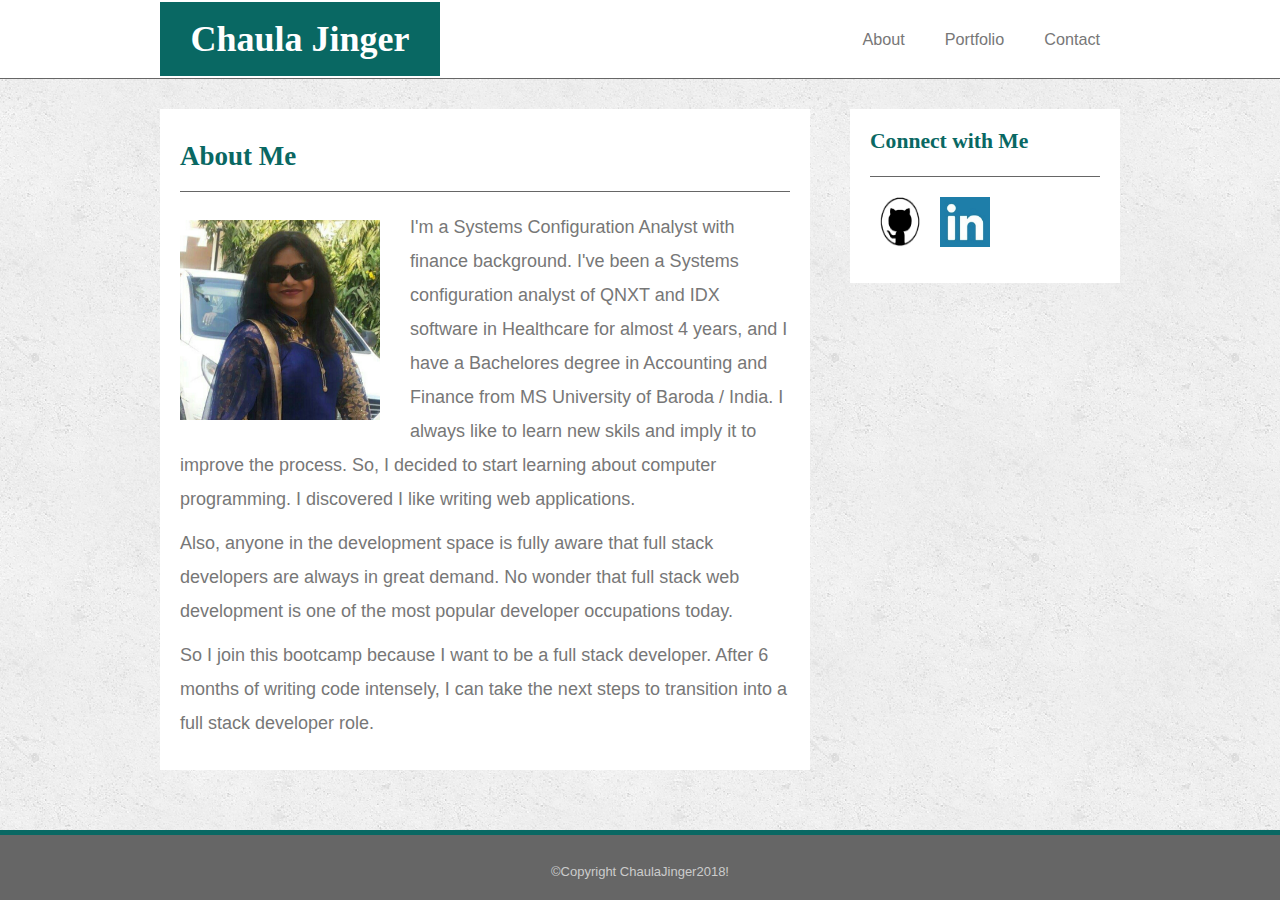
<file: index.html>
<!DOCTYPE html>
<html>

<head>
	<meta charset="UTF-8">
	<meta name="viewport" content="width=device-width, initial-scale=1.0">
	<title>Chaula Jinger</title>
	<link rel="icon" sizes="32x32" href="assets/images/IconImage.png">
	<link rel="stylesheet" type="text/css" href="assets/css/reset.css">
	<link rel="stylesheet" type="text/css" href="assets/css/style.css">
</head>

<body>
	<div class="content">
		<header>
			<div class="namearea clearfix">
				<h1 class="topname">Chaula Jinger</h1>
				<nav class="navitems">
					<ul>
						<li><a href="index.html">About</a></li>
						<li><a href="portfolio.html">Portfolio</a></li>
						<li><a href="contact.html">Contact</a></li>
					</ul>
				</nav>			
			</div>
		</header>

		<div class="contentarea clearfix">
			<section class="mainsecarea">
				<h2>About Me</h2>
				<hr id="hrtop">

				<img id="bioimg" src="assets/images/BioImage.jpg" alt="Chaula Jinger">
				<p>I'm a Systems Configuration Analyst with finance background. I've been a Systems configuration analyst of QNXT and IDX software in Healthcare for almost 4  years, and I have a Bachelores degree in Accounting and Finance from MS University of Baroda / India. I always like to learn new skils and imply it to improve the process. So, I decided to start learning about computer programming. I discovered I like writing web applications. </p>

				<p>Also, anyone in the development space is fully aware that full stack developers are always in great demand. No wonder that full stack web development is one of the most popular developer occupations today. </p>

				<p>So I join this bootcamp because I want to be a full stack developer. After 6 months of writing code intensely, I can take the next steps to transition into a full stack developer role.</p>		

			</section>

			<section class="sidebar">
        <h3>Connect with Me</h3>
        <hr>
        <div class="sideicon">
          <a href="https://github.com/chaulajinger" target="_blank">
            <img class="iconimg" src="assets/images/github_icon.png" >
          </a>
          <a href="https://www.linkedin.com/in/chaula-jinger-11977975/" target="_blank">
            <img class="iconimg" src="assets/images/linkedin_icon.png" >
          <!--</a>
          <a href="https://stackoverflow.com/users/9688521/cjinger" target="_blank">
            <img class="iconimg" src="assets/images/stackof_icon.png" >
          </a> -->	
        </div>
      </section>
		</div>
	</div>

	<footer>
    &copy;Copyright ChaulaJinger2018!
	</footer>
</body>

</html>
</file>
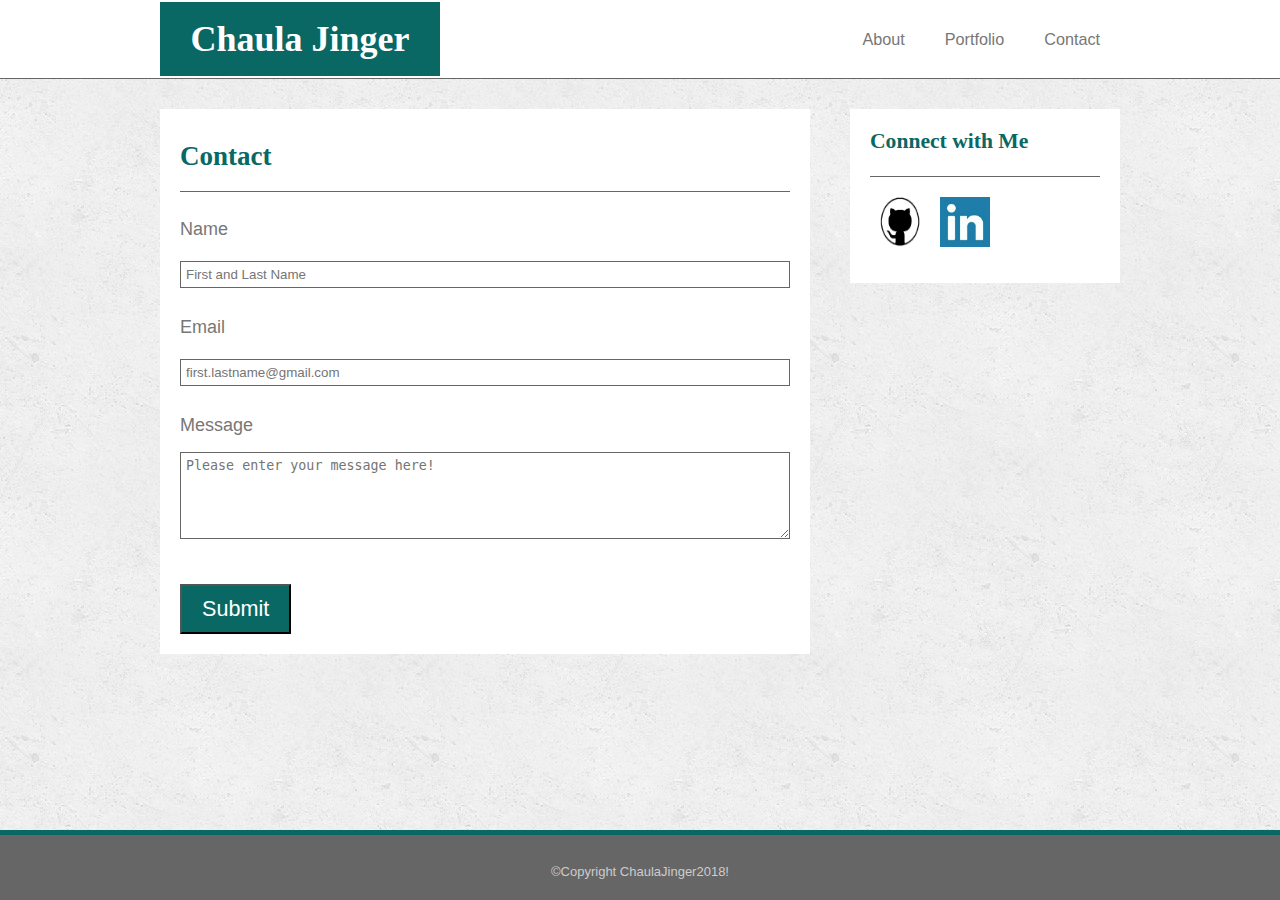
<file: contact.html>
<!DOCTYPE html>
<html>

<head>
	<meta charset="UTF-8">
	<meta name="viewport" content="width=device-width, initial-scale=1.0">
	<title>Chaula Jinger</title>
	<link rel="icon" sizes="32x32" href="assets/images/IconImage.png">
	<link rel="stylesheet" type="text/css" href="assets/css/reset.css">
	<link rel="stylesheet" type="text/css" href="assets/css/style.css">
</head>

<body>
	<div class="content">
		<header>
			<div class="namearea clearfix">
				<h1 class="topname">Chaula Jinger</h1>

				<nav class="navitems">
					<ul>
						<li><a href="index.html">About</a></li>
						<li><a href="portfolio.html">Portfolio</a></li>
						<li><a href="contact.html">Contact</a></li>
					</ul>
				</nav>			
			</div>
		</header>

		<div class="contentarea clearfix">
			<section class="mainsecarea">
				<h2>Contact</h2>
				<hr id="hrtop">

				<form>
					<div>
						<p class="intitle">Name</p>
						<input class="inbox" type="text" name="name" placeholder="First and Last Name" value="">
						<p class="intitle">Email</p>
						<input class="inbox" type="email" name="email" placeholder="first.lastname@gmail.com" value="">
						<p class="intitle">Message</p>
						<textarea class="inbox" name="msg" placeholder="Please enter your message here!" rows="5" maxlength="400"></textarea>
					</div>
					<br>
					<input id="subbtn" type="submit" value="Submit">
				</form>
			</section>

			<section class="sidebar">
				<h3>Connect with Me</h3>
				<hr>
				<div class="sideicon">
          <a href="https://github.com/chaulajinger" target="_blank">
            <img class="iconimg" src="assets/images/github_icon.png" >
          </a>
          <a href="https://www.linkedin.com/in/chaula-jinger-11977975/" target="_blank">
            <img class="iconimg" src="assets/images/linkedin_icon.png" >
          </a>
         <!-- <a href="https://stackoverflow.com/users/9688521/cjinger" target="_blank">
            <img class="iconimg" src="assets/images/stackof_icon.png" >
          </a>	-->
				</div>
			
			</section>
		</div>
	</div>

	<footer>
		&copy;Copyright ChaulaJinger2018!
	</footer>
</body>

</html>
</file>
<file: assets/css/style.css>
* {
	box-sizing: border-box;
}

body {
	color: #777777;
	background-color: #ffffff;
	border-color: #dddddd;
	font-family: 'Arial', 'Helvetica Neue', Helvetica, sans-serif;
  background: url("../images/concrete_seamless.png");
  line-height: 150%;
	font-size: 18px;
	line-height: 34px;
}

header {
	background-color: #ffffff;
	text-align: center;
	padding: 2px;
	border-bottom: 1px solid;
	border-bottom-color: #666666;
    width: 100%;
}

footer {
	left: 0;
	bottom: 0;
	color: #cccccc;
	background-color: #666666;
	border-top: 5px solid;
	border-top-color: #096863;
    height: 70px;
    width: 100%;
	text-align: center;
	font-size: small;
	padding-top: 20px;
}

h1, h2, h3 {
	display: block;
	font-family: 'Georgia', serif;
	font-weight: bold;
	margin: 10px auto;
	padding: 5px auto;
}

h1 {
	font-size: 2em;
	color: white;
	background-color: #096863;
}

h2 {
	font-size: 1.5em;
	color: #096863;
}


h3 {
	font-size: 1.2em;
	color: #096863;
}

sidebar h2 {
	font-size: 1.5em;
	color: #096863;
}

hr {
	border: none;
	background-color: #666666;
	height: 1px;
}

p {
	margin: 10px auto;
}

a {
	text-decoration:  none;
}

ul {
	list-style-type: disc;
	list-style-position: outside;
	padding-left: 30px;
	font-size: 0.9em;
}

nav ul {
    list-style-type: none;
    overflow: hidden;
    padding: 0;    
    margin: 0;
}

nav ul li {
    float: left;
    padding: 0 20px;
    margin: 20px 0;
}

nav a {
	text-decoration:  none;
	color: #777777;
}

.content {
	min-height: calc(100vh - 70px);		
}

.namearea {
	width: 960px;
	margin: 0 auto;
}

.topname {
	float: left;
	padding: 20px 0;
	margin: 0;
	width: 280px;
}

.navitems {
	float: right;
}

#hrtop {
    height:1px;
}

.contentarea {
	width: 960px;
	margin: 30px auto;
}

.mainsecarea, .sidebar{
	background-color: white;
}

.mainsecarea {
	float: left;
	width: 650px;
	padding: 20px
}

.sidebar {
	float: right;
	width: 270px;
	padding: 5px 20px;
}

.sideicon {
	margin: 20px auto;
}

.clearfix::after {
	content: "";
	display: block;
	clear: both;
}

.iconimg {
	width: 50px;
	height: 50px;
	margin: auto 5px;
}

#bioimg {
	float: left;
	width: 200px;
	height: 200px;
	margin: 10px 30px 10px 0;
}

.pfleft {
	float: left;
	position: relative;

}

.pfright {
	float: right;
	position: relative;	
}

.pfimg {
	width: 290px;
	height: 200px;
	margin: 15px 0;
	z-index: 1;
}

.pfbtn {
	position: absolute;
	bottom: 13%;	
	width: 290px;
	color: white;
	background-color: #0712ad;
	opacity: 0.75;	
	font-family: 'Georgia', serif;
	font-weight: bold;
	padding: 10px 0;
	z-index: 2;
	font-size: 20px;
}

.intitle {
	margin-top: 20px;
}

.inbox {
	padding: 5px;
	width: 100%;
	border: 1px solid #666666;
}

#subbtn {
	color: white;
	background-color: #096863;
	padding: 10px 20px;
	font-size: 1.2em;
}

.inbox:focus {
	background-color: #ecf6f6;
}

a:hover {
	color: #4aaaa5;
}

a:visited {
	color: #777777;
}

@media screen and (max-width: 980px) {
	.namearea {
		width: 740px;
	}

	.contentarea {
		width: 740px;
	}

	.mainsecarea {
		width: 430px;
	}

	.sidebar {
		width: 270px;
	}

	#bioimg {
		float: none;
		width: 100%;
		height: auto;
		margin: 10px 0;
	}

	.pfleft, .pfright {
		float: none;
	}

	.pfimg {
		width: 100%;
		height: auto;
	}

	.pfbtn {
		width: 100%;
	}
}

@media screen and (max-width: 768px) {
	.namearea {
		width: 620px;
	}

	.contentarea {
		width: 620px;
		margin: 30px auto;
	}

	.mainsecarea {
		float: none;
		width: 100%;
	}

	.sidebar {
		float: none;
		width: 100%;
		margin-top: 30px;
	}

	#bioimg {
		float: left;
		width: 200px;
		height: 200px;		
		margin: 10px 30px 10px 0;
	}

	.pfleft {
		float: left;
	}

	.pfright {
		float: right;
	}

	.pfimg {
		width: 270px;
		height: 190px;
	}

	.pfbtn {
		width: 270px;
	}
}

@media screen and (max-width: 640px) {
	nav ul li {
		width: 33.3%
	}

	.namearea {
		width: 100%;
	}

	.topname  {
		float: none;
		width: 100%;
		background-color: #096863;
	}

	.navitems {
		float: none;
		width: 100%;
		background-color: #ffffff;
	}

	.contentarea {
		width: 90%;
	}

	.mainsecarea {
		float: none;
		width: 100%;
	}

	.sidebar {
		float: none;
		width: 100%;
		margin-top: 30px;
	}

	#bioimg {
		float: none;
		width: 100%;
		height: auto;
		margin: 10px 0;
	}

	.pfleft, .pfright {
		float: none;
	}

	.pfimg {
		width: 100%;
		height: auto;
	}

	.pfbtn {
		width: 100%;
	}
}
</file>
